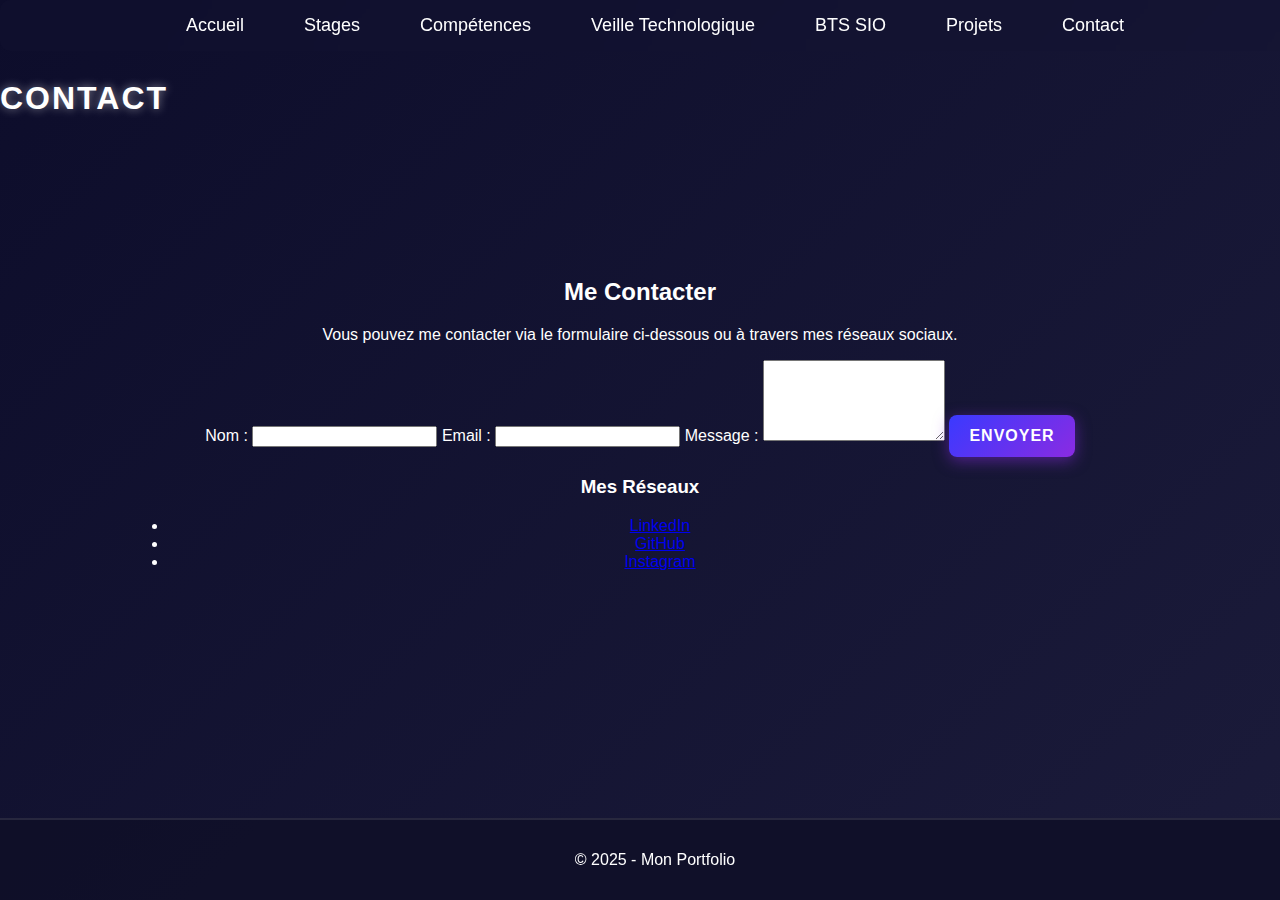
<file: contact.html>
<!DOCTYPE html>
<html lang="fr">
<head>
    <meta charset="UTF-8">
    <meta name="viewport" content="width=device-width, initial-scale=1.0">
    <title>Portfolio - Contact</title>
    <link rel="stylesheet" href="assets/css/style.css">
</head>
<body>
    <header>
        <h1>Contact</h1>
        <nav>
            <ul>
                <li><a href="index.html">Accueil</a></li>
                <li><a href="stage.html">Stages</a></li>
                <li><a href="competences.html">Compétences</a></li>
                <li><a href="veille.html">Veille Technologique</a></li>
                <li><a href="bts.html">BTS SIO</a></li>
                <li><a href="projets.html">Projets</a></li>
                <li><a href="contact.html">Contact</a></li>
            </ul>
        </nav>
    </header>
    <section>
        <h2>Me Contacter</h2>
        <p>Vous pouvez me contacter via le formulaire ci-dessous ou à travers mes réseaux sociaux.</p>
        <form action="#" method="post">
            <label for="nom">Nom :</label>
            <input type="text" id="nom" name="nom" required>
            
            <label for="email">Email :</label>
            <input type="email" id="email" name="email" required>
            
            <label for="message">Message :</label>
            <textarea id="message" name="message" rows="5" required></textarea>
            
            <button type="submit">Envoyer</button>
        </form>
        <h3>Mes Réseaux</h3>
        <ul>
            <li><a href="www.linkedin.com/in/hugo-gouveia-fernandes-758b08331">LinkedIn</a></li>
            <li><a href="#">GitHub</a></li>
            <li><a href="https://www.instagram.com/hugo.roarrr/">Instagram</a></li>
        </ul>
    </section>
    <footer>
        <p>&copy; 2025 - Mon Portfolio</p>
    </footer>
</body>
</html>
</file>
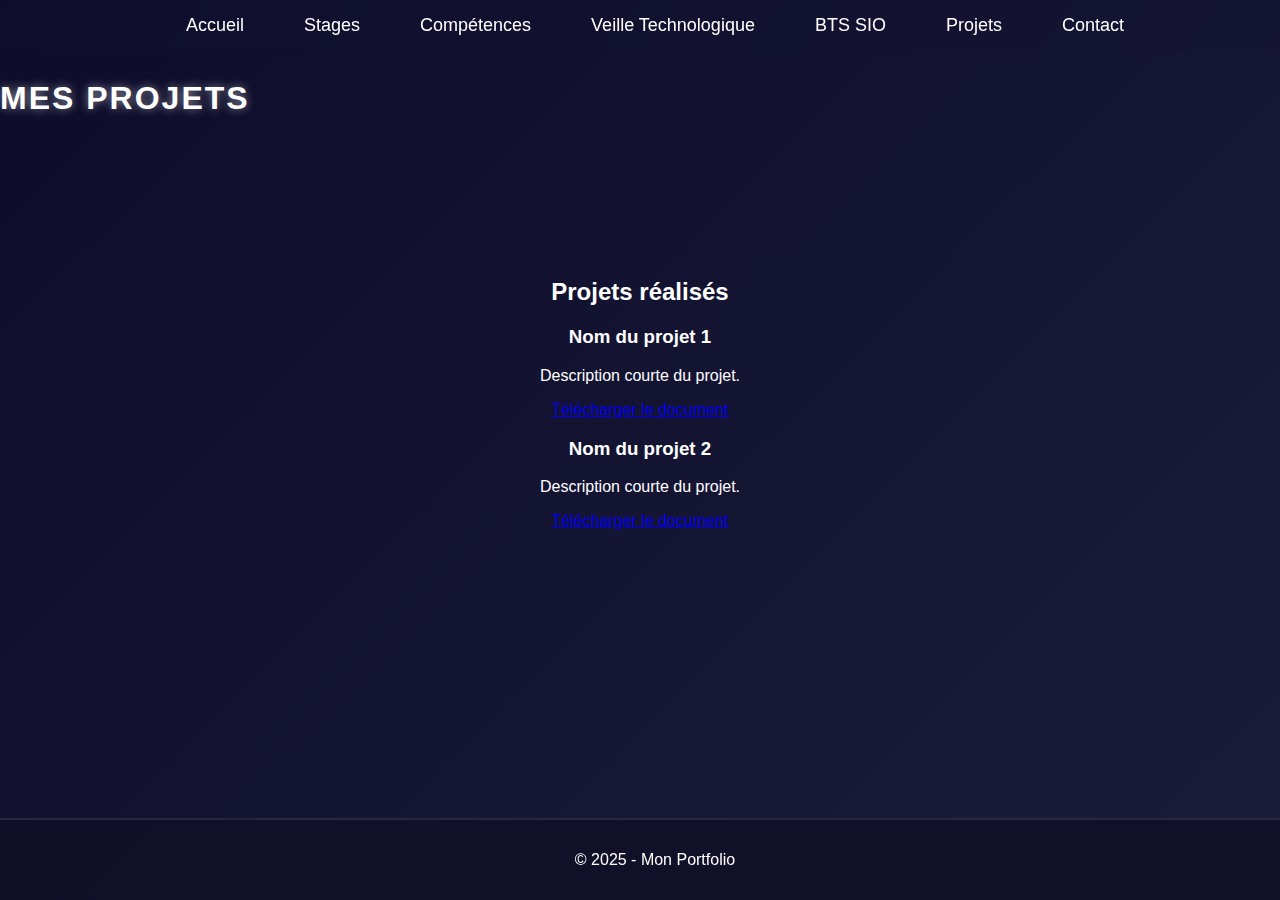
<file: projets.html>
<!DOCTYPE html>
<html lang="fr">
<head>
    <meta charset="UTF-8">
    <meta name="viewport" content="width=device-width, initial-scale=1.0">
    <title>Portfolio - Projets</title>
    <link rel="stylesheet" href="assets/css/style.css">
</head>
<body>
    <header>
        <h1>Mes Projets</h1>
        <nav>
            <ul>
                <li><a href="index.html">Accueil</a></li>
                <li><a href="stage.html">Stages</a></li>
                <li><a href="competences.html">Compétences</a></li>
                <li><a href="veille.html">Veille Technologique</a></li>
                <li><a href="bts.html">BTS SIO</a></li>
                <li><a href="projets.html">Projets</a></li>
                <li><a href="contact.html">Contact</a></li>
            </ul>
        </nav>
    </header>
    <section>
        <h2>Projets réalisés</h2>
        <div class="projet">
            <h3>Nom du projet 1</h3>
            <p>Description courte du projet.</p>
            <a href="assets/docs/projet1.pdf" download>Télécharger le document</a>
        </div>
        <div class="projet">
            <h3>Nom du projet 2</h3>
            <p>Description courte du projet.</p>
            <a href="assets/docs/projet2.pdf" download>Télécharger le document</a>
        </div>
    </section>
    <footer>
        <p>&copy; 2025 - Mon Portfolio</p>
    </footer>
</body>
</html>
</file>
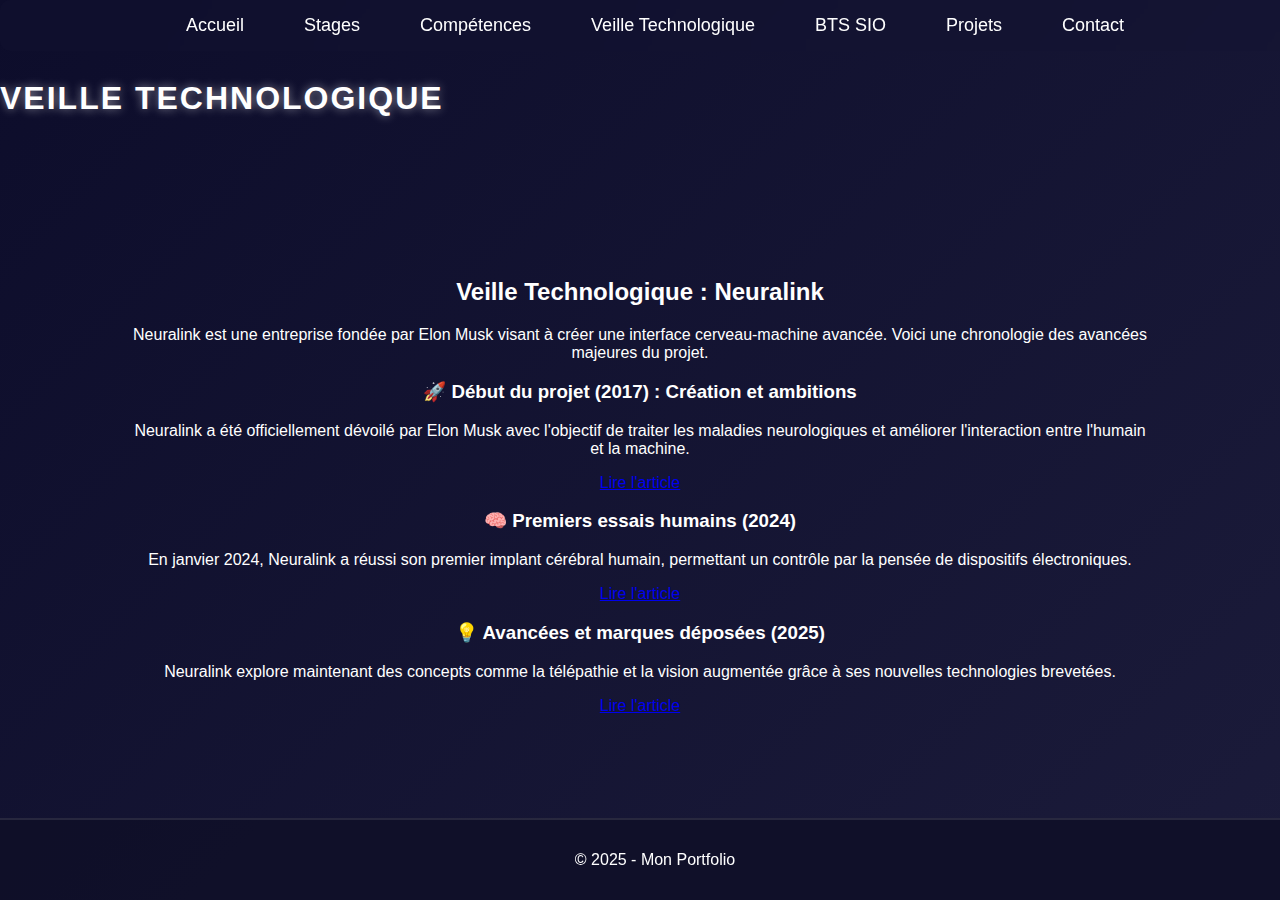
<file: veille.html>
<!DOCTYPE html>
<html lang="fr">
<head>
    <meta charset="UTF-8">
    <meta name="viewport" content="width=device-width, initial-scale=1.0">
    <title>Portfolio - Veille Technologique</title>
    <link rel="stylesheet" href="assets/css/style.css">
</head>
<body>
    <header>
        <h1>Veille Technologique</h1>
        <nav>
            <ul>
                <li><a href="index.html">Accueil</a></li>
                <li><a href="stage.html">Stages</a></li>
                <li><a href="competences.html">Compétences</a></li>
                <li><a href="veille.html">Veille Technologique</a></li>
                <li><a href="bts.html">BTS SIO</a></li>
                <li><a href="projets.html">Projets</a></li>
                <li><a href="contact.html">Contact</a></li>
            </ul>
        </nav>
    </header>
   <section id="neuralink">
    <h2>Veille Technologique : Neuralink</h2>
    <p>Neuralink est une entreprise fondée par Elon Musk visant à créer une interface cerveau-machine avancée. Voici une chronologie des avancées majeures du projet.</p>

    <article class="veille-article">
        <h3>🚀 Début du projet (2017) : Création et ambitions</h3>
        <p>Neuralink a été officiellement dévoilé par Elon Musk avec l'objectif de traiter les maladies neurologiques et améliorer l'interaction entre l'humain et la machine.</p>
        <a href="https://www.nytimes.com/2019/07/16/technology/neuralink-elon-musk.html" target="_blank">Lire l'article</a>
    </article>

    <article class="veille-article">
        <h3>🧠 Premiers essais humains (2024)</h3>
        <p>En janvier 2024, Neuralink a réussi son premier implant cérébral humain, permettant un contrôle par la pensée de dispositifs électroniques.</p>
        <a href="https://www.themorning.lk/articles/XvV0di1nvDcxWFDPHD0S" target="_blank">Lire l'article</a>
    </article>

    <article class="veille-article">
        <h3>💡 Avancées et marques déposées (2025)</h3>
        <p>Neuralink explore maintenant des concepts comme la télépathie et la vision augmentée grâce à ses nouvelles technologies brevetées.</p>
        <a href="https://www.wired.com/story/elon-musks-neuralink-files-trademark-telepathy/" target="_blank">Lire l'article</a>
    </article>
</section>
    <footer>
        <p>&copy; 2025 - Mon Portfolio</p>
    </footer>
</body>
</html>
</file>
<file: assets/css/style.css>
/* 🌌 Nouveau style inspiré de Space Leads */

/* 🔥 Fond dégradé spatial avec effet parallaxe */
body {
    background: linear-gradient(135deg, #0d0d2b, #1b1b3a);
    color: white;
    font-family: 'Poppins', sans-serif;
    margin: 0;
    padding: 0;
    overflow-x: hidden;
    background-attachment: fixed;
	min-height: 100vh; /* S'assure que la page prend toute la hauteur */
    display: flex;
    flex-direction: column;
}
main {
    flex: 1; /* Permet au contenu principal de pousser le footer en bas */
    padding-bottom: 100px; /* Ajoute un espace sous la page */
}

/* 🌠 Navbar futuriste avec effet glassmorphism */
nav {
    background: rgba(20, 20, 50, 0.3);
    backdrop-filter: blur(10px);
    padding: 15px;
    position: fixed;
    top: 0;
    width: 100%;
    display: flex;
    justify-content: center;
    align-items: center;
    transition: background 0.3s;
    z-index: 1000;
    border-radius: 10px;
}

nav ul {
    list-style: none;
    padding: 0;
    margin: 0;
    display: flex;
}

nav ul li {
    margin: 0 15px;
}

nav ul li a {
    color: #fff;
    text-decoration: none;
    font-size: 18px;
    transition: all 0.3s;
    padding: 8px 15px;
    border-radius: 5px;
    position: relative;
}

nav ul li a::after {
    content: '';
    position: absolute;
    width: 100%;
    height: 2px;
    background: white;
    bottom: -5px;
    left: 0;
    transform: scaleX(0);
    transition: transform 0.3s ease-in-out;
}

nav ul li a:hover::after {
    transform: scaleX(1);
}

/* 📝 Section contenu avec meilleure hiérarchie */
section {
    padding: 120px 10% 50px;
    text-align: center;
}

/* 🏷️ Titres lisibles et bien alignés */
h1 {
    color: #ffffff;
    font-weight: 600;
    position: relative;
    z-index: 10;
    margin-top: 80px;
    text-transform: uppercase;
    letter-spacing: 2px;
    text-shadow: 0px 0px 10px rgba(255, 255, 255, 0.5);
}

/* ✨ Boutons futuristes */
button, .btn {
    background: linear-gradient(135deg, #3a3aff, #8a2be2);
    color: white;
    border: none;
    padding: 12px 20px;
    border-radius: 8px;
    cursor: pointer;
    font-size: 16px;
    font-weight: bold;
    transition: all 0.3s;
    box-shadow: 0 4px 15px rgba(138, 43, 226, 0.5);
    text-transform: uppercase;
    letter-spacing: 1px;
}

button:hover, .btn:hover {
    transform: translateY(-3px);
    box-shadow: 0 6px 20px rgba(138, 43, 226, 0.8);
}

/* 🎧 Ajout d'une animation pour le fond sonore */
@keyframes fadeInAudio {
    from { opacity: 0; }
    to { opacity: 1; }
}

audio {
    position: fixed;
    bottom: 20px;
    right: 20px;
    opacity: 0.8;
    animation: fadeInAudio 2s ease-in-out;
}

/* 🏁 Footer futuriste */
footer {
    background: rgba(15, 15, 40, 0.9);
    padding: 15px;
    text-align: center;
    color: white;
    position: fixed;
    bottom: 0;
    width: 100%;
    border-top: 2px solid rgba(255, 255, 255, 0.1);
}

/* 📱 Responsive amélioré */
@media screen and (max-width: 768px) {
    nav ul {
        flex-direction: column;
        text-align: center;
    }
    nav ul li {
        margin: 10px 0;
    }
    button, .btn {
        width: 100%;
    }
    h1 {
        margin-top: 100px;
    }
}
#toggle-music {
    position: fixed;
    bottom: 80px;
    right: 20px;
    background: rgba(0, 0, 0, 0.7);
    color: white;
    border: none;
    padding: 10px 15px;
    font-size: 18px;
    border-radius: 50%;
    cursor: pointer;
    transition: background 0.3s;
}
#toggle-music:hover {
    background: rgba(255, 255, 255, 0.3);
}
/* 🎨 Style pour la présentation */
#presentation {
    text-align: center;
    padding: 50px;
}

.presentation-container {
    display: flex;
    justify-content: center;
    align-items: center;
    gap: 20px;
}

.profil-img {
    width: 200px;
    border-radius: 50%;
    object-fit: cover;
}

.presentation-text {
    max-width: 500px;
    text-align: left;
}

/* 🎵 Style pour la section Spotify */
#spotify-section {
    text-align: center;
    padding: 50px;
    background: linear-gradient(135deg, #0d0d2b, #1b1b3a);
    border-radius: 10px;
    margin: 20px auto;
    width: 80%;
}

.spotify-container {
    display: flex;
    justify-content: center;
    gap: 15px;
    flex-wrap: wrap;
}

iframe {
    box-shadow: 0px 4px 10px rgba(255, 255, 255, 0.2);
}
/* 🎵 Bouton pour ouvrir la musique */
#open-music {
    background: linear-gradient(135deg, #3a3aff, #8a2be2);
    color: white;
    border: none;
    padding: 12px 20px;
    border-radius: 8px;
    cursor: pointer;
    font-size: 16px;
    font-weight: bold;
    transition: all 0.3s;
}

#open-music:hover {
    transform: translateY(-3px);
}

/* 🎵 Section musicale plus petite */
#spotify-section {
    text-align: center;
    padding: 40px 10%;
}

#open-music {
    padding: 10px 15px;
    font-size: 14px;
}

/* 🎡 Modal Musique */
.modal {
    display: none;
    position: fixed;
    z-index: 1000;
    left: 0;
    top: 0;
    width: 100%;
    height: 100%;
    background: rgba(0, 0, 0, 0.8);
    justify-content: center;
    align-items: center;
}

.modal-content {
    background: #1b1b3a;
    padding: 30px;
    border-radius: 10px;
    text-align: center;
    position: relative;
    width: 500px;
	height: 250px;
}
/* 🎵 Augmenter la taille de l'iframe musicale */
#music-frame {
    width: 600px;
    height: 200px;
}

/* 🎵 Ajuster la taille du texte */
#music-title {
    font-size: 18px;
    margin-top: 15px;
}

.close {
    position: absolute;
    top: 10px;
    right: 20px;
    font-size: 28px;
    cursor: pointer;
    color: white;
}

/* 🎵 Musique - Carrousel */
.carousel {
    display: flex;
    align-items: center;
    gap: 10px;
}

.prev, .next {
    background: white;
    color: black;
    border: none;
    padding: 10px;
    border-radius: 50%;
    cursor: pointer;
    font-size: 18px;
}

.prev:hover, .next:hover {
    background: lightgray;
}

#music-title {
    color: white;
    margin-top: 10px;
    font-size: 14px;
}

/* 📄 Section CV */
#cv-section {
    text-align: center;
    background: linear-gradient(135deg, #0d0d2b, #1b1b3a);
    padding: 50px 10%;
    margin-top: 50px;
    border-radius: 10px;
}

#cv-section h2 {
    color: white;
}

#cv-section p {
    color: #ccc;
}

.btn {
    display: inline-block;
    background: linear-gradient(135deg, #3a3aff, #8a2be2);
    color: white;
    padding: 10px 20px;
    border-radius: 8px;
    text-decoration: none;
    font-weight: bold;
    transition: all 0.3s;
}

.btn:hover {
    transform: translateY(-3px);
}


/* 🎡 Carrousel */
.carousel {
    display: flex;
    align-items: center;
    gap: 10px;
}

.prev, .next {
    background: white;
    color: black;
    border: none;
    padding: 10px;
    border-radius: 50%;
    cursor: pointer;
    font-size: 18px;
}

.prev:hover, .next:hover {
    background: lightgray;
}
/* 📦 Conteneur des options */
.options-container {
    display: flex;
    justify-content: space-around;
    text-align: left;
    margin-top: 20px;
}

.option {
    width: 45%;
    padding: 20px;
    background: rgba(255, 255, 255, 0.1);
    border-radius: 10px;
    transition: transform 0.3s;
}

.option:hover {
    transform: scale(1.05);
}

/* 📊 Schéma avec effet d'apparition */
#schema {
    width: 60%;
    display: block;
    margin: 0 auto;
    opacity: 0;
    transform: translateY(20px);
    transition: opacity 1s ease-out, transform 1s ease-out;
}

/* 🎢 Animation des compétences */
#progress-animation {
    width: 60%;
    margin: 20px auto;
}

.progress-bar {
    background: linear-gradient(90deg, #3a3aff, #8a2be2);
    color: white;
    text-align: center;
    padding: 10px;
    margin: 10px 0;
    border-radius: 5px;
    width: 0;
    transition: width 1s ease-in-out;
}
</file>
